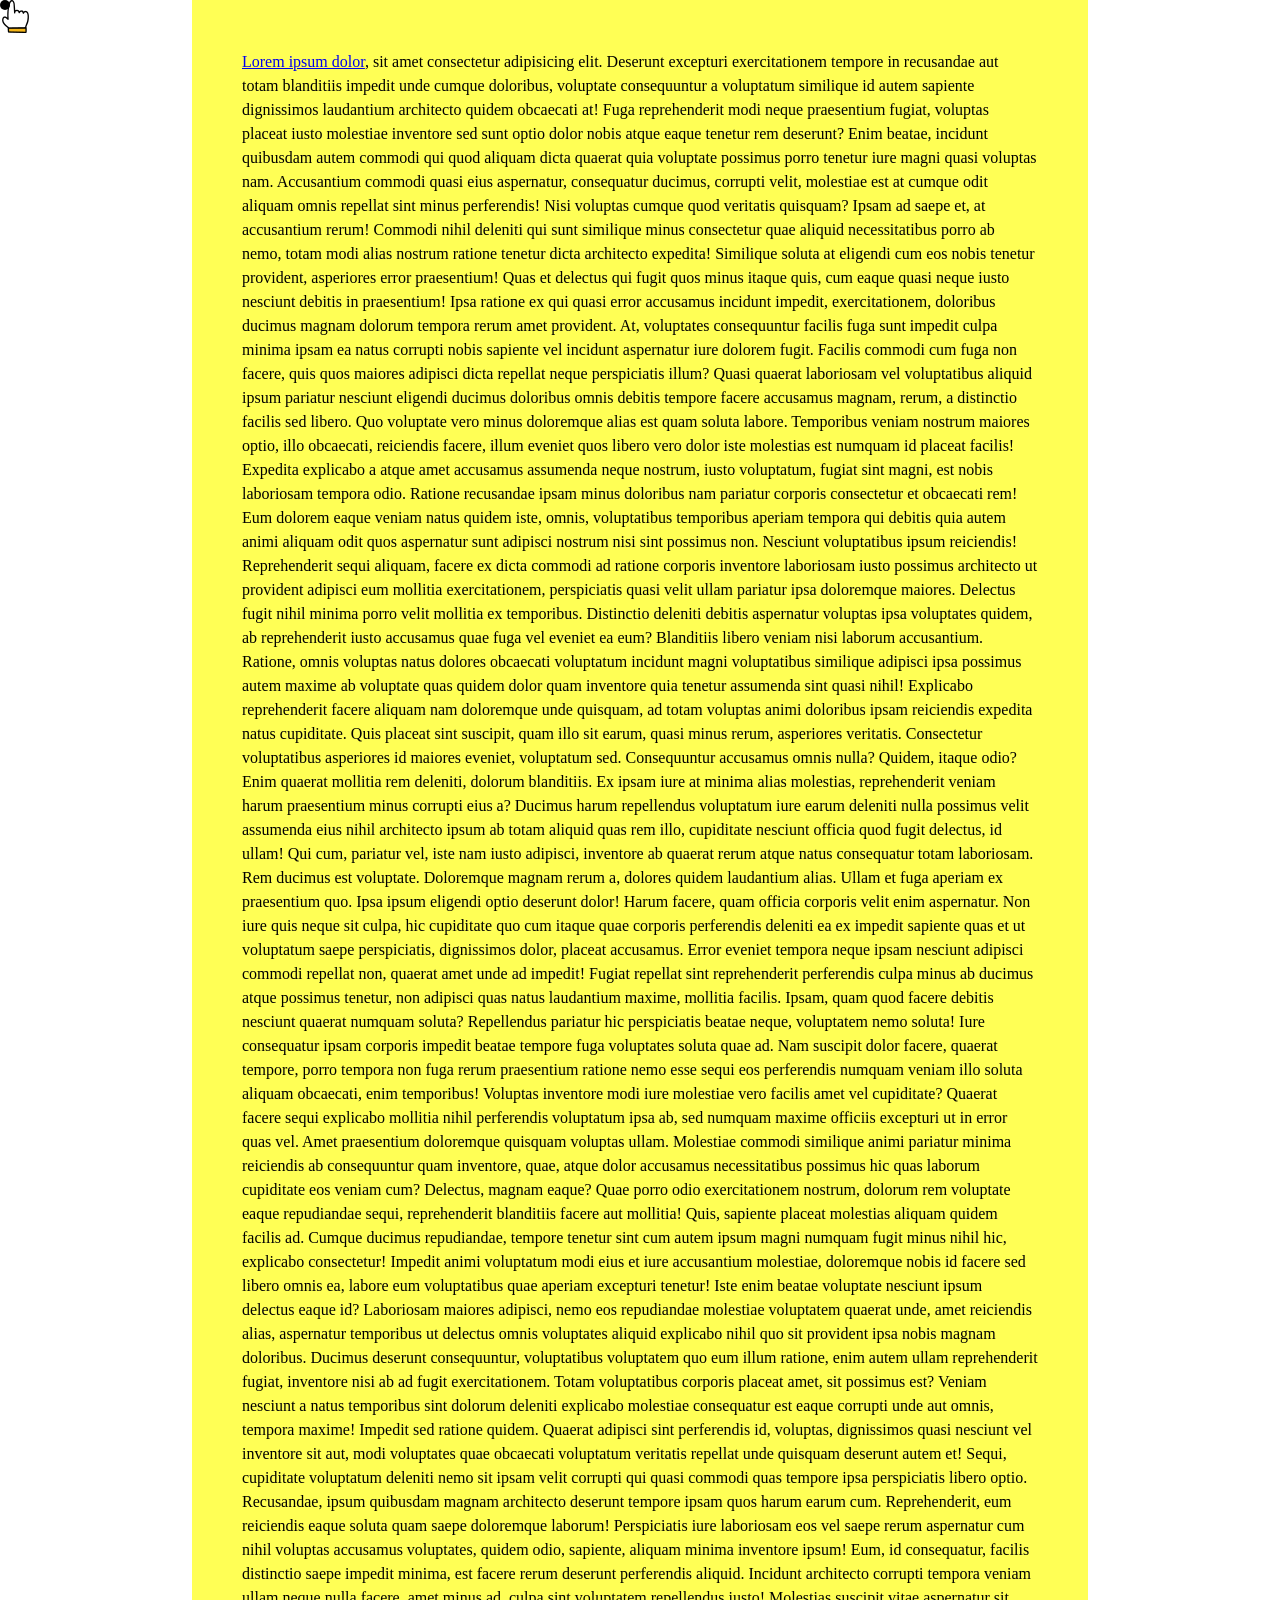
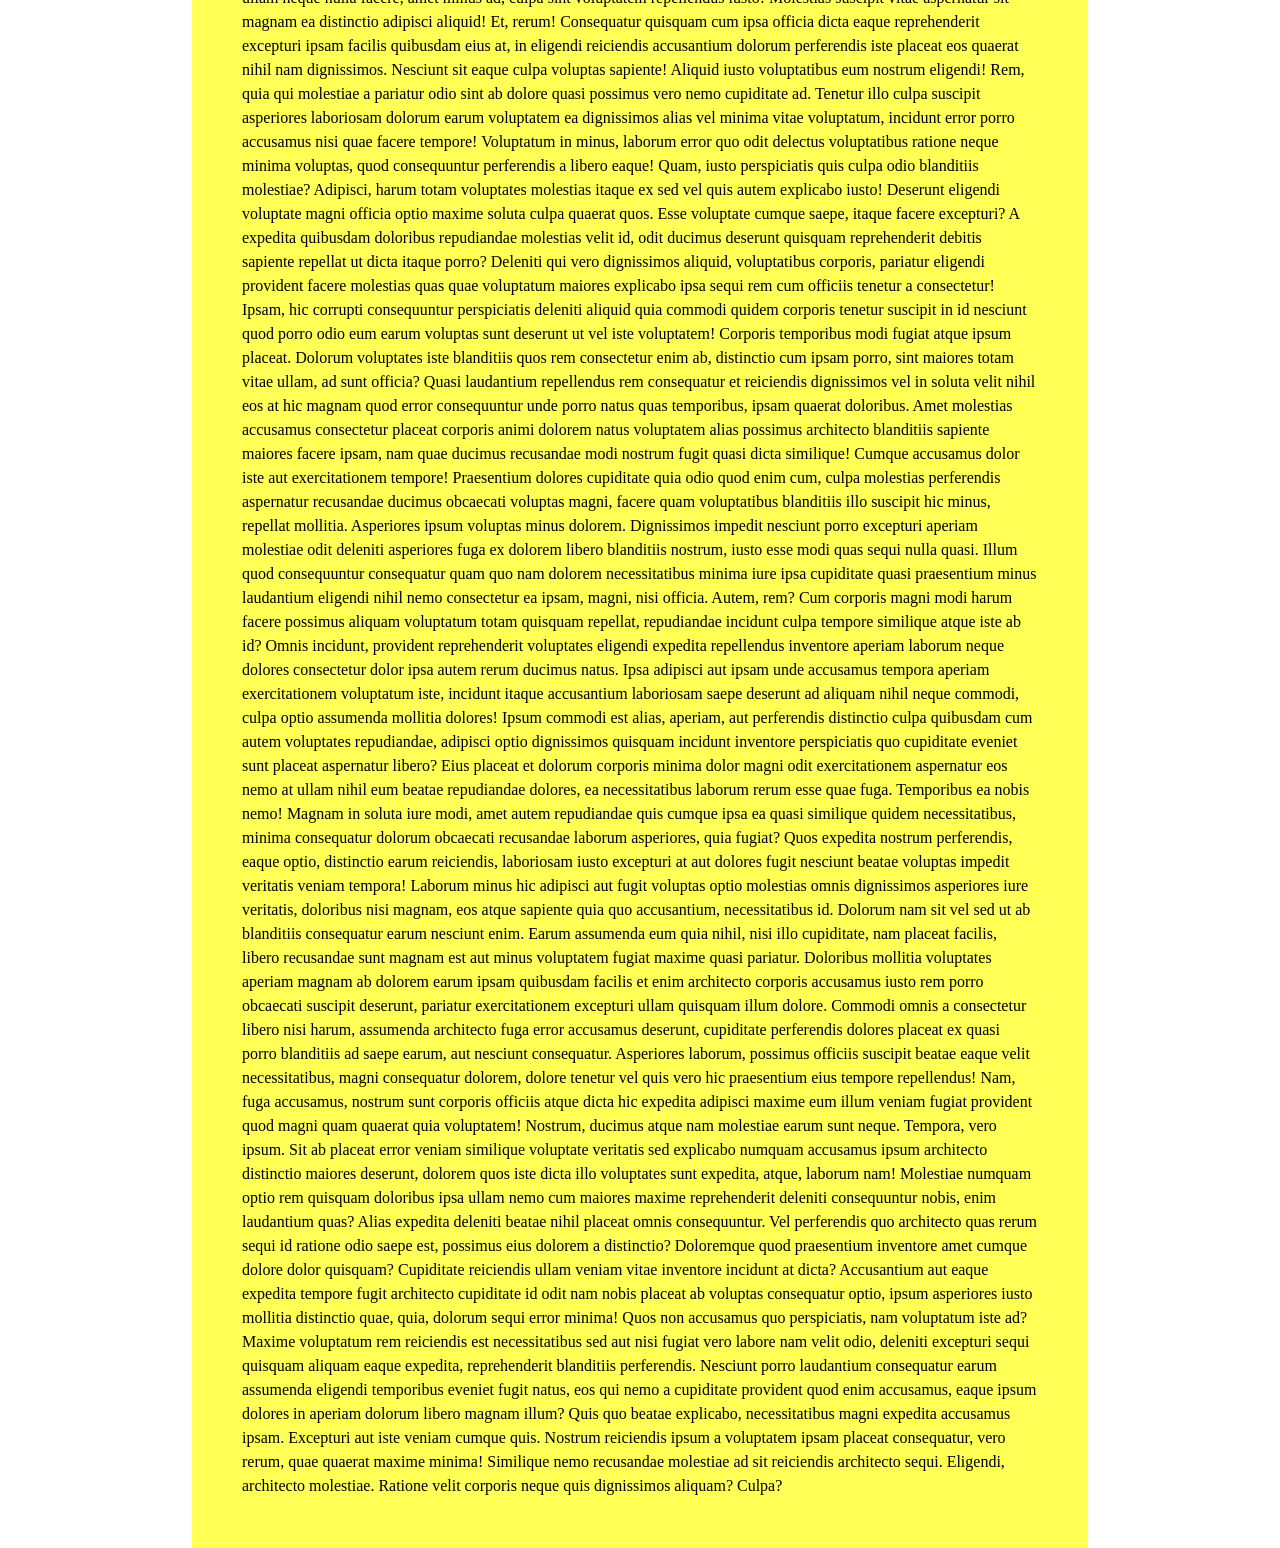
<file: 01-Change-cursor/index.html>
<!DOCTYPE html>
<html lang="ko">
  <head>
    <meta charset="UTF-8" />
    <meta http-equiv="X-UA-Compatible" content="IE=edge" />
    <meta name="viewport" content="width=device-width, initial-scale=1.0" />
    <title>mouse</title>
    <link rel="stylesheet" href="./css/style.css" />
    <script src="./js/jquery-3.7.1.min.js"></script>
    <script src="./js/script.js"></script>
  </head>
  <body>
    <div class="cursor"></div>
    <div class="spark"></div>
    <div class="wrap">
      <p>
        <a href="https://www.google.com">Lorem ipsum dolor</a>, sit amet consectetur adipisicing elit. Deserunt
        excepturi exercitationem tempore in recusandae aut totam blanditiis impedit unde cumque doloribus, voluptate
        consequuntur a voluptatum similique id autem sapiente dignissimos laudantium architecto quidem obcaecati at!
        Fuga reprehenderit modi neque praesentium fugiat, voluptas placeat iusto molestiae inventore sed sunt optio
        dolor nobis atque eaque tenetur rem deserunt? Enim beatae, incidunt quibusdam autem commodi qui quod aliquam
        dicta quaerat quia voluptate possimus porro tenetur iure magni quasi voluptas nam. Accusantium commodi quasi
        eius aspernatur, consequatur ducimus, corrupti velit, molestiae est at cumque odit aliquam omnis repellat sint
        minus perferendis! Nisi voluptas cumque quod veritatis quisquam? Ipsam ad saepe et, at accusantium rerum!
        Commodi nihil deleniti qui sunt similique minus consectetur quae aliquid necessitatibus porro ab nemo, totam
        modi alias nostrum ratione tenetur dicta architecto expedita! Similique soluta at eligendi cum eos nobis tenetur
        provident, asperiores error praesentium! Quas et delectus qui fugit quos minus itaque quis, cum eaque quasi
        neque iusto nesciunt debitis in praesentium! Ipsa ratione ex qui quasi error accusamus incidunt impedit,
        exercitationem, doloribus ducimus magnam dolorum tempora rerum amet provident. At, voluptates consequuntur
        facilis fuga sunt impedit culpa minima ipsam ea natus corrupti nobis sapiente vel incidunt aspernatur iure
        dolorem fugit. Facilis commodi cum fuga non facere, quis quos maiores adipisci dicta repellat neque perspiciatis
        illum? Quasi quaerat laboriosam vel voluptatibus aliquid ipsum pariatur nesciunt eligendi ducimus doloribus
        omnis debitis tempore facere accusamus magnam, rerum, a distinctio facilis sed libero. Quo voluptate vero minus
        doloremque alias est quam soluta labore. Temporibus veniam nostrum maiores optio, illo obcaecati, reiciendis
        facere, illum eveniet quos libero vero dolor iste molestias est numquam id placeat facilis! Expedita explicabo a
        atque amet accusamus assumenda neque nostrum, iusto voluptatum, fugiat sint magni, est nobis laboriosam tempora
        odio. Ratione recusandae ipsam minus doloribus nam pariatur corporis consectetur et obcaecati rem! Eum dolorem
        eaque veniam natus quidem iste, omnis, voluptatibus temporibus aperiam tempora qui debitis quia autem animi
        aliquam odit quos aspernatur sunt adipisci nostrum nisi sint possimus non. Nesciunt voluptatibus ipsum
        reiciendis! Reprehenderit sequi aliquam, facere ex dicta commodi ad ratione corporis inventore laboriosam iusto
        possimus architecto ut provident adipisci eum mollitia exercitationem, perspiciatis quasi velit ullam pariatur
        ipsa doloremque maiores. Delectus fugit nihil minima porro velit mollitia ex temporibus. Distinctio deleniti
        debitis aspernatur voluptas ipsa voluptates quidem, ab reprehenderit iusto accusamus quae fuga vel eveniet ea
        eum? Blanditiis libero veniam nisi laborum accusantium. Ratione, omnis voluptas natus dolores obcaecati
        voluptatum incidunt magni voluptatibus similique adipisci ipsa possimus autem maxime ab voluptate quas quidem
        dolor quam inventore quia tenetur assumenda sint quasi nihil! Explicabo reprehenderit facere aliquam nam
        doloremque unde quisquam, ad totam voluptas animi doloribus ipsam reiciendis expedita natus cupiditate. Quis
        placeat sint suscipit, quam illo sit earum, quasi minus rerum, asperiores veritatis. Consectetur voluptatibus
        asperiores id maiores eveniet, voluptatum sed. Consequuntur accusamus omnis nulla? Quidem, itaque odio? Enim
        quaerat mollitia rem deleniti, dolorum blanditiis. Ex ipsam iure at minima alias molestias, reprehenderit veniam
        harum praesentium minus corrupti eius a? Ducimus harum repellendus voluptatum iure earum deleniti nulla possimus
        velit assumenda eius nihil architecto ipsum ab totam aliquid quas rem illo, cupiditate nesciunt officia quod
        fugit delectus, id ullam! Qui cum, pariatur vel, iste nam iusto adipisci, inventore ab quaerat rerum atque natus
        consequatur totam laboriosam. Rem ducimus est voluptate. Doloremque magnam rerum a, dolores quidem laudantium
        alias. Ullam et fuga aperiam ex praesentium quo. Ipsa ipsum eligendi optio deserunt dolor! Harum facere, quam
        officia corporis velit enim aspernatur. Non iure quis neque sit culpa, hic cupiditate quo cum itaque quae
        corporis perferendis deleniti ea ex impedit sapiente quas et ut voluptatum saepe perspiciatis, dignissimos
        dolor, placeat accusamus. Error eveniet tempora neque ipsam nesciunt adipisci commodi repellat non, quaerat amet
        unde ad impedit! Fugiat repellat sint reprehenderit perferendis culpa minus ab ducimus atque possimus tenetur,
        non adipisci quas natus laudantium maxime, mollitia facilis. Ipsam, quam quod facere debitis nesciunt quaerat
        numquam soluta? Repellendus pariatur hic perspiciatis beatae neque, voluptatem nemo soluta! Iure consequatur
        ipsam corporis impedit beatae tempore fuga voluptates soluta quae ad. Nam suscipit dolor facere, quaerat
        tempore, porro tempora non fuga rerum praesentium ratione nemo esse sequi eos perferendis numquam veniam illo
        soluta aliquam obcaecati, enim temporibus! Voluptas inventore modi iure molestiae vero facilis amet vel
        cupiditate? Quaerat facere sequi explicabo mollitia nihil perferendis voluptatum ipsa ab, sed numquam maxime
        officiis excepturi ut in error quas vel. Amet praesentium doloremque quisquam voluptas ullam. Molestiae commodi
        similique animi pariatur minima reiciendis ab consequuntur quam inventore, quae, atque dolor accusamus
        necessitatibus possimus hic quas laborum cupiditate eos veniam cum? Delectus, magnam eaque? Quae porro odio
        exercitationem nostrum, dolorum rem voluptate eaque repudiandae sequi, reprehenderit blanditiis facere aut
        mollitia! Quis, sapiente placeat molestias aliquam quidem facilis ad. Cumque ducimus repudiandae, tempore
        tenetur sint cum autem ipsum magni numquam fugit minus nihil hic, explicabo consectetur! Impedit animi
        voluptatum modi eius et iure accusantium molestiae, doloremque nobis id facere sed libero omnis ea, labore eum
        voluptatibus quae aperiam excepturi tenetur! Iste enim beatae voluptate nesciunt ipsum delectus eaque id?
        Laboriosam maiores adipisci, nemo eos repudiandae molestiae voluptatem quaerat unde, amet reiciendis alias,
        aspernatur temporibus ut delectus omnis voluptates aliquid explicabo nihil quo sit provident ipsa nobis magnam
        doloribus. Ducimus deserunt consequuntur, voluptatibus voluptatem quo eum illum ratione, enim autem ullam
        reprehenderit fugiat, inventore nisi ab ad fugit exercitationem. Totam voluptatibus corporis placeat amet, sit
        possimus est? Veniam nesciunt a natus temporibus sint dolorum deleniti explicabo molestiae consequatur est eaque
        corrupti unde aut omnis, tempora maxime! Impedit sed ratione quidem. Quaerat adipisci sint perferendis id,
        voluptas, dignissimos quasi nesciunt vel inventore sit aut, modi voluptates quae obcaecati voluptatum veritatis
        repellat unde quisquam deserunt autem et! Sequi, cupiditate voluptatum deleniti nemo sit ipsam velit corrupti
        qui quasi commodi quas tempore ipsa perspiciatis libero optio. Recusandae, ipsum quibusdam magnam architecto
        deserunt tempore ipsam quos harum earum cum. Reprehenderit, eum reiciendis eaque soluta quam saepe doloremque
        laborum! Perspiciatis iure laboriosam eos vel saepe rerum aspernatur cum nihil voluptas accusamus voluptates,
        quidem odio, sapiente, aliquam minima inventore ipsum! Eum, id consequatur, facilis distinctio saepe impedit
        minima, est facere rerum deserunt perferendis aliquid. Incidunt architecto corrupti tempora veniam ullam neque
        nulla facere, amet minus ad, culpa sint voluptatem repellendus iusto! Molestias suscipit vitae aspernatur sit
        magnam ea distinctio adipisci aliquid! Et, rerum! Consequatur quisquam cum ipsa officia dicta eaque
        reprehenderit excepturi ipsam facilis quibusdam eius at, in eligendi reiciendis accusantium dolorum perferendis
        iste placeat eos quaerat nihil nam dignissimos. Nesciunt sit eaque culpa voluptas sapiente! Aliquid iusto
        voluptatibus eum nostrum eligendi! Rem, quia qui molestiae a pariatur odio sint ab dolore quasi possimus vero
        nemo cupiditate ad. Tenetur illo culpa suscipit asperiores laboriosam dolorum earum voluptatem ea dignissimos
        alias vel minima vitae voluptatum, incidunt error porro accusamus nisi quae facere tempore! Voluptatum in minus,
        laborum error quo odit delectus voluptatibus ratione neque minima voluptas, quod consequuntur perferendis a
        libero eaque! Quam, iusto perspiciatis quis culpa odio blanditiis molestiae? Adipisci, harum totam voluptates
        molestias itaque ex sed vel quis autem explicabo iusto! Deserunt eligendi voluptate magni officia optio maxime
        soluta culpa quaerat quos. Esse voluptate cumque saepe, itaque facere excepturi? A expedita quibusdam doloribus
        repudiandae molestias velit id, odit ducimus deserunt quisquam reprehenderit debitis sapiente repellat ut dicta
        itaque porro? Deleniti qui vero dignissimos aliquid, voluptatibus corporis, pariatur eligendi provident facere
        molestias quas quae voluptatum maiores explicabo ipsa sequi rem cum officiis tenetur a consectetur! Ipsam, hic
        corrupti consequuntur perspiciatis deleniti aliquid quia commodi quidem corporis tenetur suscipit in id nesciunt
        quod porro odio eum earum voluptas sunt deserunt ut vel iste voluptatem! Corporis temporibus modi fugiat atque
        ipsum placeat. Dolorum voluptates iste blanditiis quos rem consectetur enim ab, distinctio cum ipsam porro, sint
        maiores totam vitae ullam, ad sunt officia? Quasi laudantium repellendus rem consequatur et reiciendis
        dignissimos vel in soluta velit nihil eos at hic magnam quod error consequuntur unde porro natus quas
        temporibus, ipsam quaerat doloribus. Amet molestias accusamus consectetur placeat corporis animi dolorem natus
        voluptatem alias possimus architecto blanditiis sapiente maiores facere ipsam, nam quae ducimus recusandae modi
        nostrum fugit quasi dicta similique! Cumque accusamus dolor iste aut exercitationem tempore! Praesentium dolores
        cupiditate quia odio quod enim cum, culpa molestias perferendis aspernatur recusandae ducimus obcaecati voluptas
        magni, facere quam voluptatibus blanditiis illo suscipit hic minus, repellat mollitia. Asperiores ipsum voluptas
        minus dolorem. Dignissimos impedit nesciunt porro excepturi aperiam molestiae odit deleniti asperiores fuga ex
        dolorem libero blanditiis nostrum, iusto esse modi quas sequi nulla quasi. Illum quod consequuntur consequatur
        quam quo nam dolorem necessitatibus minima iure ipsa cupiditate quasi praesentium minus laudantium eligendi
        nihil nemo consectetur ea ipsam, magni, nisi officia. Autem, rem? Cum corporis magni modi harum facere possimus
        aliquam voluptatum totam quisquam repellat, repudiandae incidunt culpa tempore similique atque iste ab id? Omnis
        incidunt, provident reprehenderit voluptates eligendi expedita repellendus inventore aperiam laborum neque
        dolores consectetur dolor ipsa autem rerum ducimus natus. Ipsa adipisci aut ipsam unde accusamus tempora aperiam
        exercitationem voluptatum iste, incidunt itaque accusantium laboriosam saepe deserunt ad aliquam nihil neque
        commodi, culpa optio assumenda mollitia dolores! Ipsum commodi est alias, aperiam, aut perferendis distinctio
        culpa quibusdam cum autem voluptates repudiandae, adipisci optio dignissimos quisquam incidunt inventore
        perspiciatis quo cupiditate eveniet sunt placeat aspernatur libero? Eius placeat et dolorum corporis minima
        dolor magni odit exercitationem aspernatur eos nemo at ullam nihil eum beatae repudiandae dolores, ea
        necessitatibus laborum rerum esse quae fuga. Temporibus ea nobis nemo! Magnam in soluta iure modi, amet autem
        repudiandae quis cumque ipsa ea quasi similique quidem necessitatibus, minima consequatur dolorum obcaecati
        recusandae laborum asperiores, quia fugiat? Quos expedita nostrum perferendis, eaque optio, distinctio earum
        reiciendis, laboriosam iusto excepturi at aut dolores fugit nesciunt beatae voluptas impedit veritatis veniam
        tempora! Laborum minus hic adipisci aut fugit voluptas optio molestias omnis dignissimos asperiores iure
        veritatis, doloribus nisi magnam, eos atque sapiente quia quo accusantium, necessitatibus id. Dolorum nam sit
        vel sed ut ab blanditiis consequatur earum nesciunt enim. Earum assumenda eum quia nihil, nisi illo cupiditate,
        nam placeat facilis, libero recusandae sunt magnam est aut minus voluptatem fugiat maxime quasi pariatur.
        Doloribus mollitia voluptates aperiam magnam ab dolorem earum ipsam quibusdam facilis et enim architecto
        corporis accusamus iusto rem porro obcaecati suscipit deserunt, pariatur exercitationem excepturi ullam quisquam
        illum dolore. Commodi omnis a consectetur libero nisi harum, assumenda architecto fuga error accusamus deserunt,
        cupiditate perferendis dolores placeat ex quasi porro blanditiis ad saepe earum, aut nesciunt consequatur.
        Asperiores laborum, possimus officiis suscipit beatae eaque velit necessitatibus, magni consequatur dolorem,
        dolore tenetur vel quis vero hic praesentium eius tempore repellendus! Nam, fuga accusamus, nostrum sunt
        corporis officiis atque dicta hic expedita adipisci maxime eum illum veniam fugiat provident quod magni quam
        quaerat quia voluptatem! Nostrum, ducimus atque nam molestiae earum sunt neque. Tempora, vero ipsum. Sit ab
        placeat error veniam similique voluptate veritatis sed explicabo numquam accusamus ipsum architecto distinctio
        maiores deserunt, dolorem quos iste dicta illo voluptates sunt expedita, atque, laborum nam! Molestiae numquam
        optio rem quisquam doloribus ipsa ullam nemo cum maiores maxime reprehenderit deleniti consequuntur nobis, enim
        laudantium quas? Alias expedita deleniti beatae nihil placeat omnis consequuntur. Vel perferendis quo architecto
        quas rerum sequi id ratione odio saepe est, possimus eius dolorem a distinctio? Doloremque quod praesentium
        inventore amet cumque dolore dolor quisquam? Cupiditate reiciendis ullam veniam vitae inventore incidunt at
        dicta? Accusantium aut eaque expedita tempore fugit architecto cupiditate id odit nam nobis placeat ab voluptas
        consequatur optio, ipsum asperiores iusto mollitia distinctio quae, quia, dolorum sequi error minima! Quos non
        accusamus quo perspiciatis, nam voluptatum iste ad? Maxime voluptatum rem reiciendis est necessitatibus sed aut
        nisi fugiat vero labore nam velit odio, deleniti excepturi sequi quisquam aliquam eaque expedita, reprehenderit
        blanditiis perferendis. Nesciunt porro laudantium consequatur earum assumenda eligendi temporibus eveniet fugit
        natus, eos qui nemo a cupiditate provident quod enim accusamus, eaque ipsum dolores in aperiam dolorum libero
        magnam illum? Quis quo beatae explicabo, necessitatibus magni expedita accusamus ipsam. Excepturi aut iste
        veniam cumque quis. Nostrum reiciendis ipsum a voluptatem ipsam placeat consequatur, vero rerum, quae quaerat
        maxime minima! Similique nemo recusandae molestiae ad sit reiciendis architecto sequi. Eligendi, architecto
        molestiae. Ratione velit corporis neque quis dignissimos aliquam? Culpa?
      </p>
    </div>
  </body>
</html>
</file>
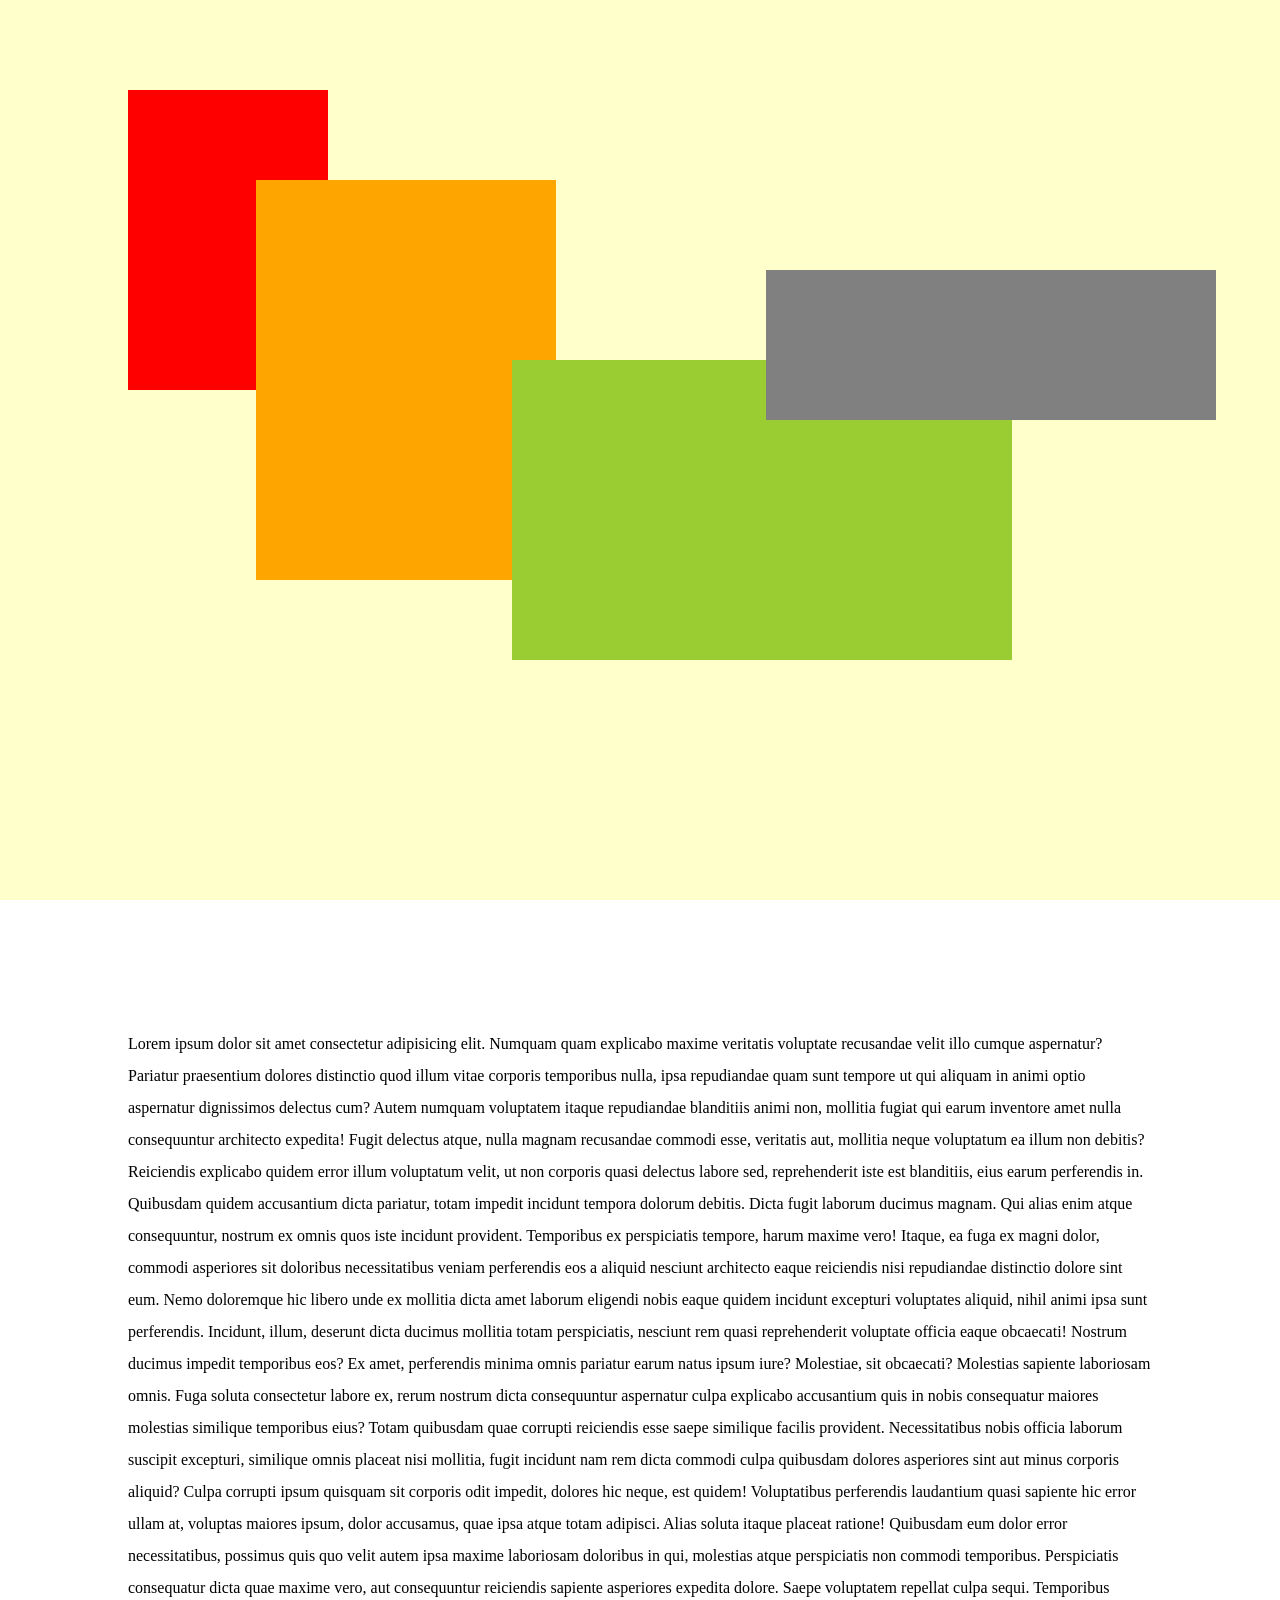
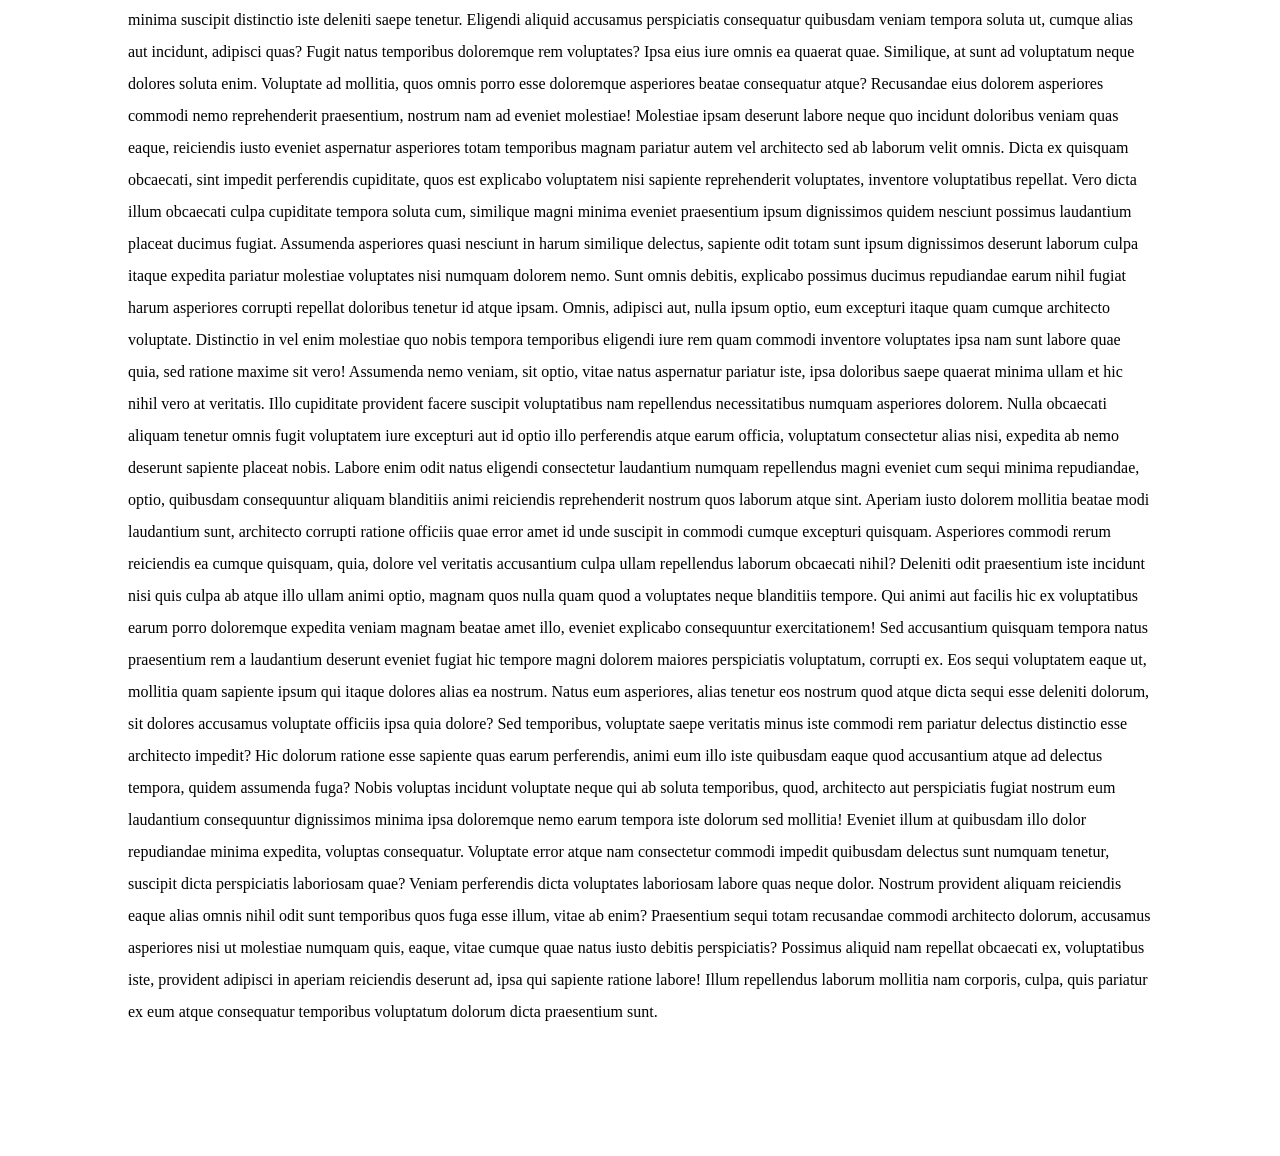
<file: 02-Mouse-move/index.html>
<!DOCTYPE html>
<html lang="ko">
  <head>
    <meta charset="UTF-8" />
    <meta name="viewport" content="width=device-width, initial-scale=1.0" />
    <title>오브젝트 움직이기</title>
    <link rel="stylesheet" href="./css/style.css" />
    <script src="./js/jquery-3.7.1.min.js"></script>
    <script src="./js/script.js"></script>
  </head>
  <body>
    <div class="obj-wrap">
      <div class="obj1"></div>
      <div class="obj2"></div>
      <div class="obj3"></div>
      <div class="obj4"></div>
    </div>
    <div class="scroll-area">
      <p>
        Lorem ipsum dolor sit amet consectetur adipisicing elit. Numquam quam explicabo maxime veritatis voluptate
        recusandae velit illo cumque aspernatur? Pariatur praesentium dolores distinctio quod illum vitae corporis
        temporibus nulla, ipsa repudiandae quam sunt tempore ut qui aliquam in animi optio aspernatur dignissimos
        delectus cum? Autem numquam voluptatem itaque repudiandae blanditiis animi non, mollitia fugiat qui earum
        inventore amet nulla consequuntur architecto expedita! Fugit delectus atque, nulla magnam recusandae commodi
        esse, veritatis aut, mollitia neque voluptatum ea illum non debitis? Reiciendis explicabo quidem error illum
        voluptatum velit, ut non corporis quasi delectus labore sed, reprehenderit iste est blanditiis, eius earum
        perferendis in. Quibusdam quidem accusantium dicta pariatur, totam impedit incidunt tempora dolorum debitis.
        Dicta fugit laborum ducimus magnam. Qui alias enim atque consequuntur, nostrum ex omnis quos iste incidunt
        provident. Temporibus ex perspiciatis tempore, harum maxime vero! Itaque, ea fuga ex magni dolor, commodi
        asperiores sit doloribus necessitatibus veniam perferendis eos a aliquid nesciunt architecto eaque reiciendis
        nisi repudiandae distinctio dolore sint eum. Nemo doloremque hic libero unde ex mollitia dicta amet laborum
        eligendi nobis eaque quidem incidunt excepturi voluptates aliquid, nihil animi ipsa sunt perferendis. Incidunt,
        illum, deserunt dicta ducimus mollitia totam perspiciatis, nesciunt rem quasi reprehenderit voluptate officia
        eaque obcaecati! Nostrum ducimus impedit temporibus eos? Ex amet, perferendis minima omnis pariatur earum natus
        ipsum iure? Molestiae, sit obcaecati? Molestias sapiente laboriosam omnis. Fuga soluta consectetur labore ex,
        rerum nostrum dicta consequuntur aspernatur culpa explicabo accusantium quis in nobis consequatur maiores
        molestias similique temporibus eius? Totam quibusdam quae corrupti reiciendis esse saepe similique facilis
        provident. Necessitatibus nobis officia laborum suscipit excepturi, similique omnis placeat nisi mollitia, fugit
        incidunt nam rem dicta commodi culpa quibusdam dolores asperiores sint aut minus corporis aliquid? Culpa
        corrupti ipsum quisquam sit corporis odit impedit, dolores hic neque, est quidem! Voluptatibus perferendis
        laudantium quasi sapiente hic error ullam at, voluptas maiores ipsum, dolor accusamus, quae ipsa atque totam
        adipisci. Alias soluta itaque placeat ratione! Quibusdam eum dolor error necessitatibus, possimus quis quo velit
        autem ipsa maxime laboriosam doloribus in qui, molestias atque perspiciatis non commodi temporibus. Perspiciatis
        consequatur dicta quae maxime vero, aut consequuntur reiciendis sapiente asperiores expedita dolore. Saepe
        voluptatem repellat culpa sequi. Temporibus minima suscipit distinctio iste deleniti saepe tenetur. Eligendi
        aliquid accusamus perspiciatis consequatur quibusdam veniam tempora soluta ut, cumque alias aut incidunt,
        adipisci quas? Fugit natus temporibus doloremque rem voluptates? Ipsa eius iure omnis ea quaerat quae.
        Similique, at sunt ad voluptatum neque dolores soluta enim. Voluptate ad mollitia, quos omnis porro esse
        doloremque asperiores beatae consequatur atque? Recusandae eius dolorem asperiores commodi nemo reprehenderit
        praesentium, nostrum nam ad eveniet molestiae! Molestiae ipsam deserunt labore neque quo incidunt doloribus
        veniam quas eaque, reiciendis iusto eveniet aspernatur asperiores totam temporibus magnam pariatur autem vel
        architecto sed ab laborum velit omnis. Dicta ex quisquam obcaecati, sint impedit perferendis cupiditate, quos
        est explicabo voluptatem nisi sapiente reprehenderit voluptates, inventore voluptatibus repellat. Vero dicta
        illum obcaecati culpa cupiditate tempora soluta cum, similique magni minima eveniet praesentium ipsum
        dignissimos quidem nesciunt possimus laudantium placeat ducimus fugiat. Assumenda asperiores quasi nesciunt in
        harum similique delectus, sapiente odit totam sunt ipsum dignissimos deserunt laborum culpa itaque expedita
        pariatur molestiae voluptates nisi numquam dolorem nemo. Sunt omnis debitis, explicabo possimus ducimus
        repudiandae earum nihil fugiat harum asperiores corrupti repellat doloribus tenetur id atque ipsam. Omnis,
        adipisci aut, nulla ipsum optio, eum excepturi itaque quam cumque architecto voluptate. Distinctio in vel enim
        molestiae quo nobis tempora temporibus eligendi iure rem quam commodi inventore voluptates ipsa nam sunt labore
        quae quia, sed ratione maxime sit vero! Assumenda nemo veniam, sit optio, vitae natus aspernatur pariatur iste,
        ipsa doloribus saepe quaerat minima ullam et hic nihil vero at veritatis. Illo cupiditate provident facere
        suscipit voluptatibus nam repellendus necessitatibus numquam asperiores dolorem. Nulla obcaecati aliquam tenetur
        omnis fugit voluptatem iure excepturi aut id optio illo perferendis atque earum officia, voluptatum consectetur
        alias nisi, expedita ab nemo deserunt sapiente placeat nobis. Labore enim odit natus eligendi consectetur
        laudantium numquam repellendus magni eveniet cum sequi minima repudiandae, optio, quibusdam consequuntur aliquam
        blanditiis animi reiciendis reprehenderit nostrum quos laborum atque sint. Aperiam iusto dolorem mollitia beatae
        modi laudantium sunt, architecto corrupti ratione officiis quae error amet id unde suscipit in commodi cumque
        excepturi quisquam. Asperiores commodi rerum reiciendis ea cumque quisquam, quia, dolore vel veritatis
        accusantium culpa ullam repellendus laborum obcaecati nihil? Deleniti odit praesentium iste incidunt nisi quis
        culpa ab atque illo ullam animi optio, magnam quos nulla quam quod a voluptates neque blanditiis tempore. Qui
        animi aut facilis hic ex voluptatibus earum porro doloremque expedita veniam magnam beatae amet illo, eveniet
        explicabo consequuntur exercitationem! Sed accusantium quisquam tempora natus praesentium rem a laudantium
        deserunt eveniet fugiat hic tempore magni dolorem maiores perspiciatis voluptatum, corrupti ex. Eos sequi
        voluptatem eaque ut, mollitia quam sapiente ipsum qui itaque dolores alias ea nostrum. Natus eum asperiores,
        alias tenetur eos nostrum quod atque dicta sequi esse deleniti dolorum, sit dolores accusamus voluptate officiis
        ipsa quia dolore? Sed temporibus, voluptate saepe veritatis minus iste commodi rem pariatur delectus distinctio
        esse architecto impedit? Hic dolorum ratione esse sapiente quas earum perferendis, animi eum illo iste quibusdam
        eaque quod accusantium atque ad delectus tempora, quidem assumenda fuga? Nobis voluptas incidunt voluptate neque
        qui ab soluta temporibus, quod, architecto aut perspiciatis fugiat nostrum eum laudantium consequuntur
        dignissimos minima ipsa doloremque nemo earum tempora iste dolorum sed mollitia! Eveniet illum at quibusdam illo
        dolor repudiandae minima expedita, voluptas consequatur. Voluptate error atque nam consectetur commodi impedit
        quibusdam delectus sunt numquam tenetur, suscipit dicta perspiciatis laboriosam quae? Veniam perferendis dicta
        voluptates laboriosam labore quas neque dolor. Nostrum provident aliquam reiciendis eaque alias omnis nihil odit
        sunt temporibus quos fuga esse illum, vitae ab enim? Praesentium sequi totam recusandae commodi architecto
        dolorum, accusamus asperiores nisi ut molestiae numquam quis, eaque, vitae cumque quae natus iusto debitis
        perspiciatis? Possimus aliquid nam repellat obcaecati ex, voluptatibus iste, provident adipisci in aperiam
        reiciendis deserunt ad, ipsa qui sapiente ratione labore! Illum repellendus laborum mollitia nam corporis,
        culpa, quis pariatur ex eum atque consequatur temporibus voluptatum dolorum dicta praesentium sunt.
      </p>
    </div>
  </body>
</html>
</file>
<file: 01-Change-cursor/css/style.css>
@charset 'utf-8';
* {
  margin: 0;
  padding: 0;
  box-sizing: border-box;
}
ol,
ul,
li {
  list-style: none;
}
img {
  vertical-align: top;
}

.wrap {
  width: 70%;
  margin: 0 auto;
  background: #ff5;
  padding: 50px;
  line-height: 1.5;
}
.cursor {
  position: absolute;
  top: 0;
  left: 0;
  width: 32px;
  height: 33px;
  background: url(../images/hover-2.png) no-repeat 0 0;

  /* 마우스 커서와 관련없게 */
  pointer-events: none;

  /* 사용자가 선택할 수 없게 */
  user-select: none;
}
.cursor.click {
  background-position: -32px 0;
}

body,
a,
a:hover {
  cursor: none;
}

/* spark 디자인 */
.spark {
  position: absolute;
  top: 0;
  left: 0;
  width: 10px;
  height: 10px;
  border-radius: 50%;
  background: #000;
  pointer-events: none;
  user-select: none;
  transition: 0.2s;
}

.spark.click {
  animation: sparkAni 0.4s;
}

@keyframes sparkAni {
  100% {
    width: 70px;
    height: 70px;
    opacity: 0;
  }
}
</file>
<file: 02-Mouse-move/css/style.css>
@charset 'utf-8';
* {
  margin: 0;
  padding: 0;
  box-sizing: border-box;
}
ul,
ol,
li {
  list-style: none;
}
img {
  vertical-align: top;
}
body {
  overflow-x: hidden;
}
.obj-wrap {
  height: 100vh;
  background: rgb(255, 255, 203);
  perspective: 600px;
}
.obj1 {
  position: absolute;
  top: 10%;
  left: 10%;
  width: 200px;
  height: 300px;
  background: red;
}
.obj2 {
  position: absolute;
  top: 20%;
  left: 20%;
  width: 300px;
  height: 400px;
  background: orange;
}
.obj3 {
  position: absolute;
  top: 40%;
  left: 40%;
  width: 500px;
  height: 300px;
  background: yellowgreen;
}
.obj4 {
  position: absolute;
  top: 30%;
  right: 5%;
  width: 450px;
  height: 150px;
  background: grey;
}
.scroll-area {
  padding: 10%;
  line-height: 2;
}
</file>
